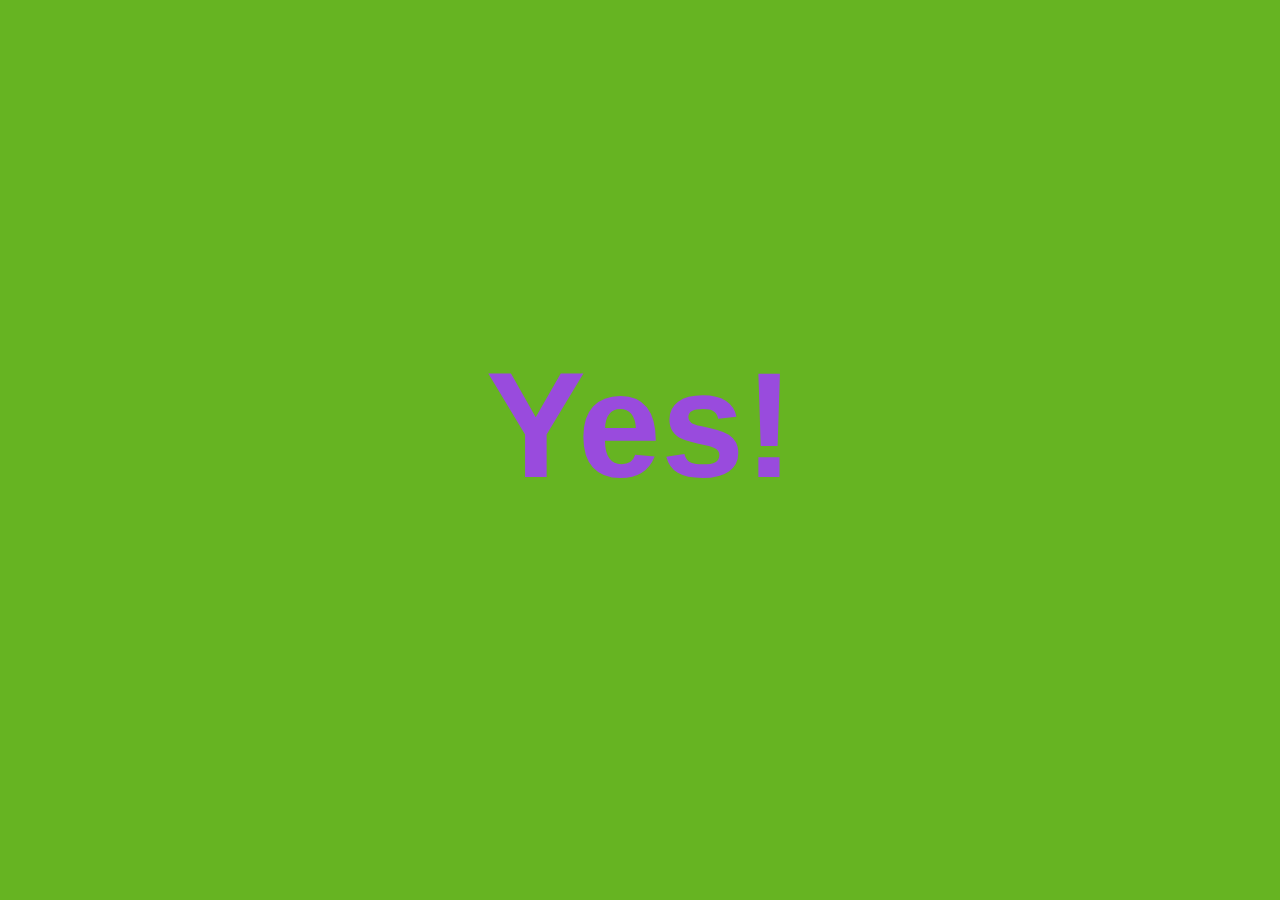
<file: shelby/index.html>
<!DOCTYPE html>
<html>
	<head>
		<title>To Shelby:</title>
		<style>
			#text {
				display: block;
				position: fixed;
				top: calc(50% - 100px);
				left: 0px;
				height: 200px;
				width: 100%;
				font-family: sans-serif;
				font-size: 150px;
				font-weight: 900;
				text-align: center;
				line-height: 100%;
			}
		</style>
	</head>
	<body>
		<div id="text">Yes!</div>
		<script>
		window.setInterval(recolor,250);
		function recolor() {
			var color = [];
			var invcolor = [];
			for(var i = 0; i < 3; i++) {
				color[i] = Math.floor(Math.random() * 255);
				invcolor[i] = Math.abs(color[i] - 255);
			}
			document.body.style.backgroundColor = "rgb(" + color.toString() + ")";
			document.querySelector("#text").style.color = "rgb(" + invcolor.toString() + ")";
		}
		</script>
	</body>
</html>
</file>
